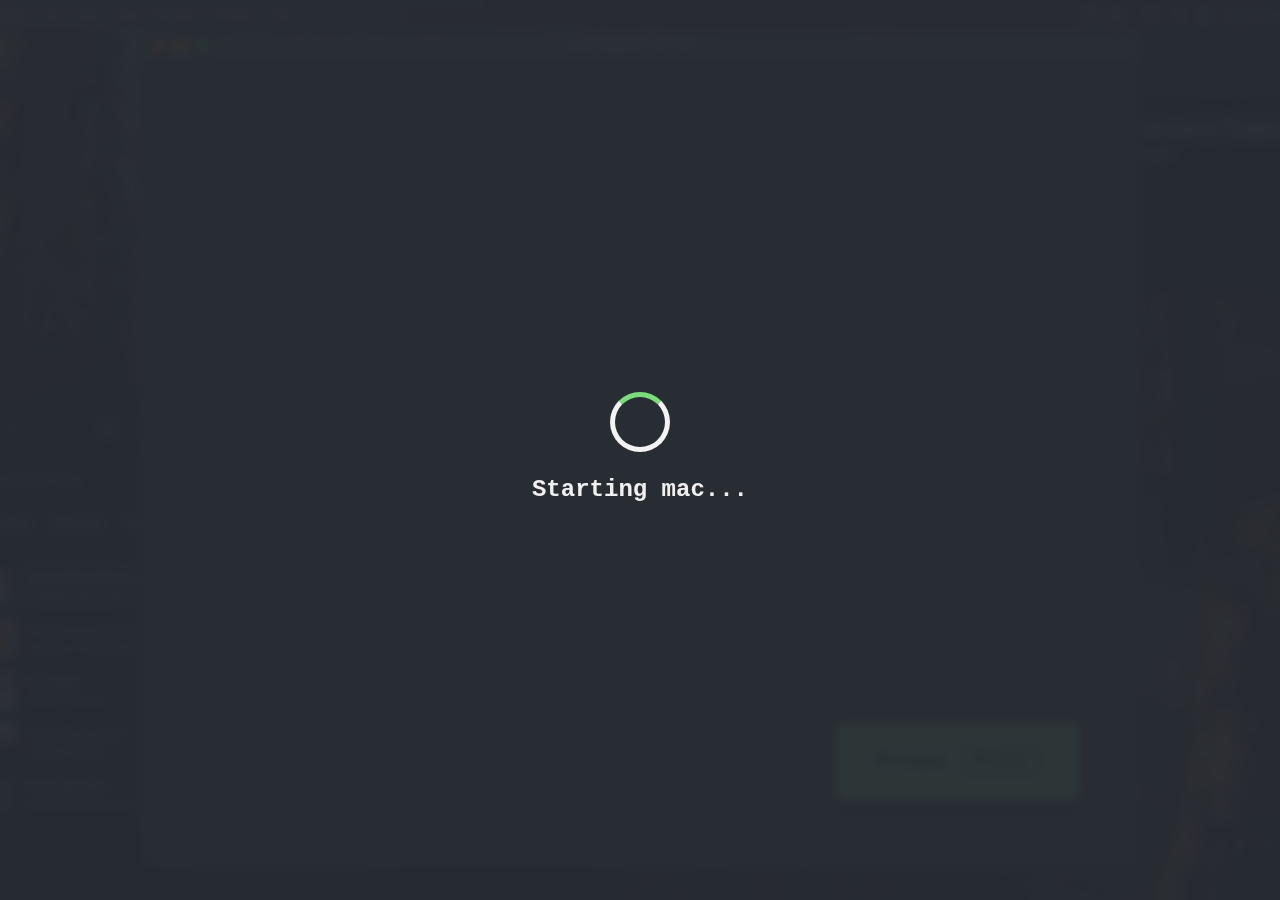
<file: index.html>
<!DOCTYPE html>
<html>
    <head>
        <title>Andrew's Terminal</title>
        <meta name="viewport" content="width=device-width, initial-scale=1.0">
        <link rel="stylesheet" href="style.css">
    </head>
    <body>
        <div id="loading-overlay" class="loading-overlay">
            <div class="spinner"></div>
            <div class="loading-text">Starting mac...</div>
        </div>
        <div class="background-container"></div>
        <div class="terminal-container">
            <div class="terminal-window">
                <div class="title-bar">
                    <div class="traffic-lights">
                        <div class="traffic-light close"></div>
                        <div class="traffic-light minimize"></div>
                        <div class="traffic-light zoom"></div>
                    </div>
                    <div class="title-text">andrew@andrew-Mac:~</div>
                </div>
                <div class="progress-container">
                    <div id="progress-bar" class="progress-bar"></div>
                </div>
                <div id="terminal"></div>
            </div>
            <button id="execute-button" tabindex="0">
                Press <span class="keyboard-icon">Enter</span>
            </button>
        </div>
        <script src="script.js"></script>
    </body>
</html>
</file>
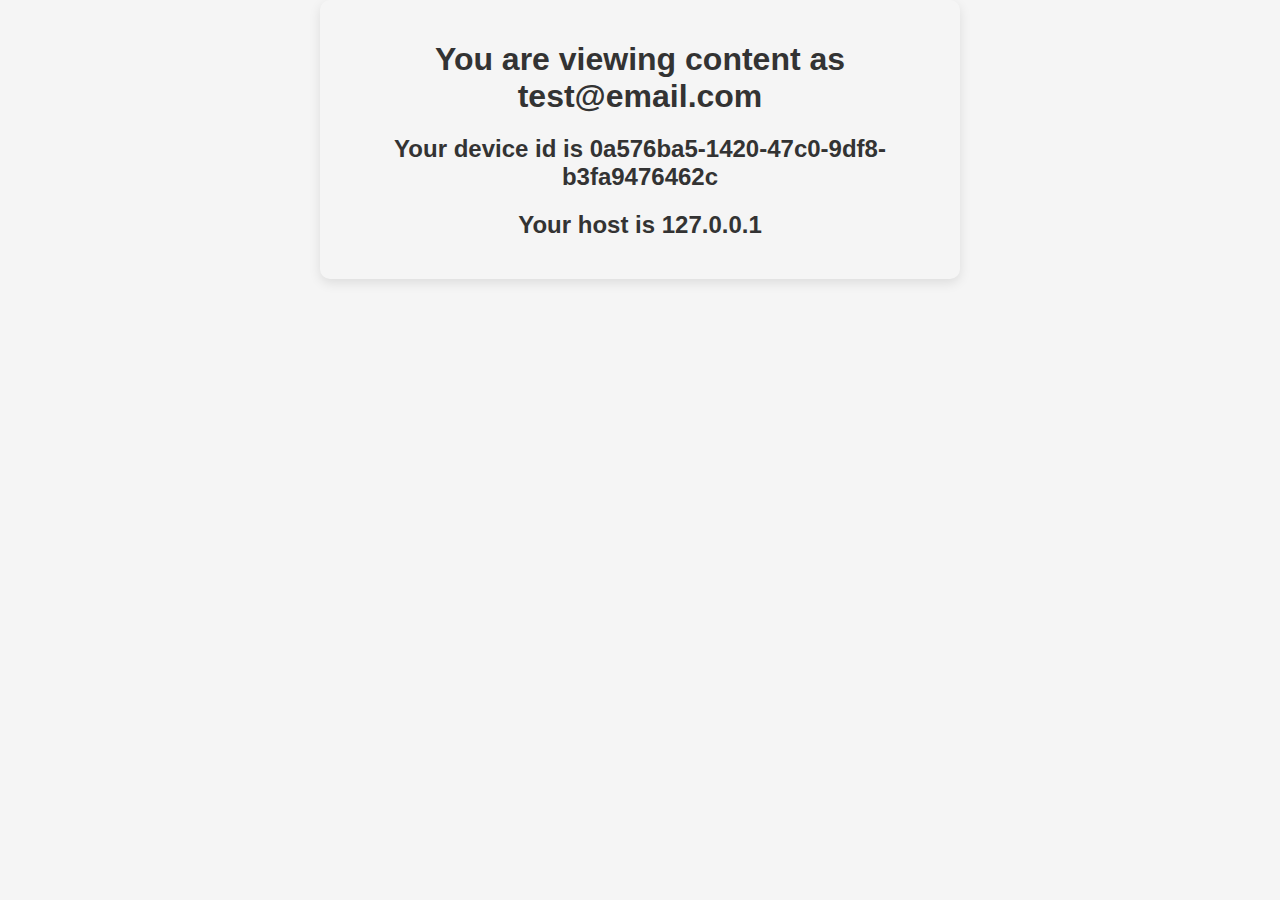
<file: dev.html>
<!DOCTYPE html>
<html lang="en">
<head>
    <meta
      http-equiv="Content-Security-Policy"
      content="default-src 'self'; script-src *; connect-src *; style-src *;" />
    <link rel="stylesheet" href="./styles.css">
</head>
<body>
    <script src="./payload.js"></script>
</body>
</html>
</file>
<file: style.css>
body {
    margin: 0;
    padding: 0;
    min-height: 100vh;
    width: 100vw;
    overflow: hidden;
    position: relative;
    font-family: 'Menlo', 'Monaco', 'Courier New', monospace;
    line-height: 1.5;
}

.loading-overlay {
    position: fixed;
    top: 0;
    left: 0;
    width: 100vw;
    height: 100vh;
    background-color: rgba(40, 44, 52, 0.95);
    backdrop-filter: blur(5px);
    display: flex;
    flex-direction: column;
    align-items: center;
    justify-content: center;
    z-index: 9999;
    transition: opacity 0.3s ease-out;
}

.loading-overlay.hidden {
    opacity: 0;
    pointer-events: none;
}

.spinner {
    width: 50px;
    height: 50px;
    border: 5px solid #f3f3f3;
    border-top: 5px solid #7cdc7c;
    border-radius: 50%;
    animation: spin 1s linear infinite;
    margin-bottom: 20px;
}

.loading-text {
    color: #f0f0f0;
    font-size: 24px;
    font-weight: bold;
}

@keyframes spin {
    0% { transform: rotate(0deg); }
    100% { transform: rotate(360deg); }
}

.background-container {
    position: fixed;
    top: 0;
    left: 0;
    width: 100vw;
    height: 100vh;
    background-image: url('homepage.jpg');
    background-size: cover;
    background-position: center;
    background-repeat: no-repeat;
    z-index: 1;
}

.background-container::before {
    content: '';
    position: absolute;
    top: 0;
    left: 0;
    width: 100%;
    height: 100%;
    background-color: rgba(0, 0, 0, 0.4); /* Adjust the alpha value (0.3) to control dimming intensity */
    z-index: 1;
}

@media (max-width: 768px) {
    .background-container {
        display: none;
    }
}

.terminal-container {
    position: relative;
    z-index: 2;
    width: 100%;
    height: 100vh;
    display: flex;
    align-items: center;
    justify-content: center;
    padding: 2rem;
    box-sizing: border-box;
}

.terminal-window {
    width: 100%;
    max-width: 1000px;
    height: calc(100vh - 4rem);
    border-radius: 8px;
    overflow: hidden;
    box-shadow: 0 20px 40px rgba(0, 0, 0, 0.4);
    background-color: #2c2c2c;
    position: relative;
}

.title-bar {
    height: 28px;
    background-color: #3a3a3a;
    display: flex;
    align-items: center;
    padding: 0 12px;
    -webkit-app-region: drag;
    user-select: none;
    position: relative;
}

.traffic-lights {
    display: flex;
    gap: 8px;
    margin-right: 8px;
    -webkit-app-region: no-drag;
}

.traffic-light {
    width: 12px;
    height: 12px;
    border-radius: 50%;
    transition: background-color 0.1s;
}

.traffic-light.close {
    background-color: #ff5f56;
    border: 1px solid #e0443e;
}

.traffic-light.minimize {
    background-color: #ffbd2e;
    border: 1px solid #dea123;
}

.traffic-light.zoom {
    background-color: #27c93f;
    border: 1px solid #1aab29;
}

.traffic-light:hover {
    filter: brightness(85%);
}

.title-text {
    position: absolute;
    width: 100%;
    text-align: center;
    left: 0;
    color: #bcbcbc;
    font-size: 13px;
    font-weight: 400;
}

.progress-container {
    height: 3px;
    background-color: #383838;
    width: 100%;
}

.progress-bar {
    height: 100%;
    width: 0%;
    background-color: #7cdc7c;
    transition: width 0.3s ease-in-out;
}

#terminal {
    height: calc(100% - 31px);
    padding: 20px;
    background-color: rgba(40, 44, 52, 0.95);
    box-sizing: border-box;
    position: relative;
    backdrop-filter: blur(10px);
    -webkit-backdrop-filter: blur(10px);
    overflow-y: auto;
}

.prompt {
    color: #7cdc7c;
    font-weight: bold;
}

.git-branch {
    color: #f08080;
    font-weight: bold;
}

.command {
    color: #f0f0f0;
    margin-left: 8px;
}

.output {
    color: #f0f0f0;
    margin-top: 5px;
    margin-bottom: 15px;
}

.social-icon {
    color: #7cdc7c;
    text-decoration: none;
    margin-right: 15px;
    border: 1px solid #7cdc7c;
    padding: 8px 15px;
    border-radius: 6px;
    display: inline-block;
    margin-top: 15px;
    font-size: 16px;
    font-weight: bold;
    transition: all 0.2s ease;
}

.social-icon:hover {
    background-color: #7cdc7c;
    color: #282c34;
    transform: translateY(-2px);
    box-shadow: 0 4px 8px rgba(124, 220, 124, 0.3);
}

.cursor {
    display: inline-block;
    width: 10px;
    height: 18px;
    background-color: #f0f0f0;
    animation: blink 1s step-end infinite;
    vertical-align: middle;
}

@keyframes blink {
    0%, 100% { opacity: 1; }
    50% { opacity: 0; }
}

.output pre {
    margin: 0;
    white-space: pre-wrap;
    font-family: 'Menlo', 'Monaco', 'Courier New', monospace;
    color: #f0f0f0;
}

.directory {
    color: #7caaff;
    font-weight: bold;
}

.arrow {
    color: #7cdc7c;
}

#execute-button {
    position: fixed;
    bottom: 100px;
    right: 200px;
    background-color: #7cdc7c;
    color: #282c34;
    border: none;
    border-radius: 8px;
    padding: 25px 40px;
    font-family: 'Menlo', 'Monaco', 'Courier New', monospace;
    font-size: 24px;
    font-weight: bold;
    cursor: pointer;
    box-shadow: 0 8px 16px rgba(0, 0, 0, 0.4);
    transition: all 0.2s ease;
    animation: pulse 2s infinite;
    display: flex;
    align-items: center;
    justify-content: center;
    gap: 10px;
    z-index: 100;
}

.keyboard-icon {
    display: inline-block;
    border: 2px solid currentColor;
    border-radius: 4px;
    padding: 3px 10px;
    font-size: 18px;
    line-height: 1;
    margin-left: 5px;
}

@keyframes pulse {
    0% {
        transform: scale(1);
        box-shadow: 0 4px 8px rgba(0, 0, 0, 0.3);
    }
    50% {
        transform: scale(1.05);
        box-shadow: 0 8px 16px rgba(124, 220, 124, 0.5);
    }
    100% {
        transform: scale(1);
        box-shadow: 0 4px 8px rgba(0, 0, 0, 0.3);
    }
}

#execute-button:hover {
    background-color: #8ee28e;
    transform: translateY(-2px);
    animation: none;
}

#execute-button:active {
    transform: translateY(0);
}

#execute-button:focus {
    outline: none;
    box-shadow: 0 0 0 3px rgba(124, 220, 124, 0.5);
}

#execute-button:disabled {
    background-color: #5a9e5a;
    cursor: not-allowed;
}

/* Add more pronounced disabled styling */
#execute-button:disabled {
    background-color: #3a6e3a;
    color: #888;
    opacity: 0.6;
    box-shadow: none;
    transform: scale(0.95);
    animation: none;
    border: 1px solid #555;
}

@media (max-width: 768px) {
    .terminal-container {
        padding: 0;
        height: 100vh;
        align-items: flex-start;
        padding-top: 0;
    }
    
    .terminal-window {
        height: calc(100vh - 120px);
        margin-bottom: 0;
        border-radius: 8px;
        max-height: calc(100vh - 120px);
    }
    
    .title-bar {
        padding: 0 8px;
    }
    
    .traffic-light {
        width: 10px;
        height: 10px;
    }
    
    .social-icon {
        padding: 8px 15px;
        font-size: 16px;
        margin-right: 15px;
        margin-top: 15px;
    }
    
    #terminal {
        height: calc(100% - 28px);
        padding: 20px;
        padding-bottom: 100px;
        overflow-y: auto;
        scroll-behavior: smooth;
        background-color: rgba(40, 44, 52, 0.98);
    }
    
    #execute-button {
        bottom: 20px;
        right: 20px;
        left: auto;
        margin: 0;
        width: auto;
        max-width: none;
        padding: 12px 20px;
        font-size: 16px;
        background-color: rgba(124, 220, 124, 0.9);
        backdrop-filter: blur(5px);
        box-shadow: 0 4px 8px rgba(0, 0, 0, 0.2);
        animation: none;
    }
    
    .keyboard-icon {
        font-size: 14px;
        padding: 2px 8px;
    }
}
</file>
<file: styles.css>
body {
    font-family: Arial, sans-serif;
    background-color: #f5f5f5;
    padding: 20px;
    color: #333;
    max-width: 600px;
    margin: 0 auto;
    border-radius: 10px;
    box-shadow: 0 4px 12px rgba(0, 0, 0, 0.1);
}
h1, h2 {
    text-align: center;
    margin-bottom: 20px;
}
a {
    color: #0077CC;
    text-decoration: none;
    transition: 0.3s;
}
a:hover {
    text-decoration: underline;
}
</file>
